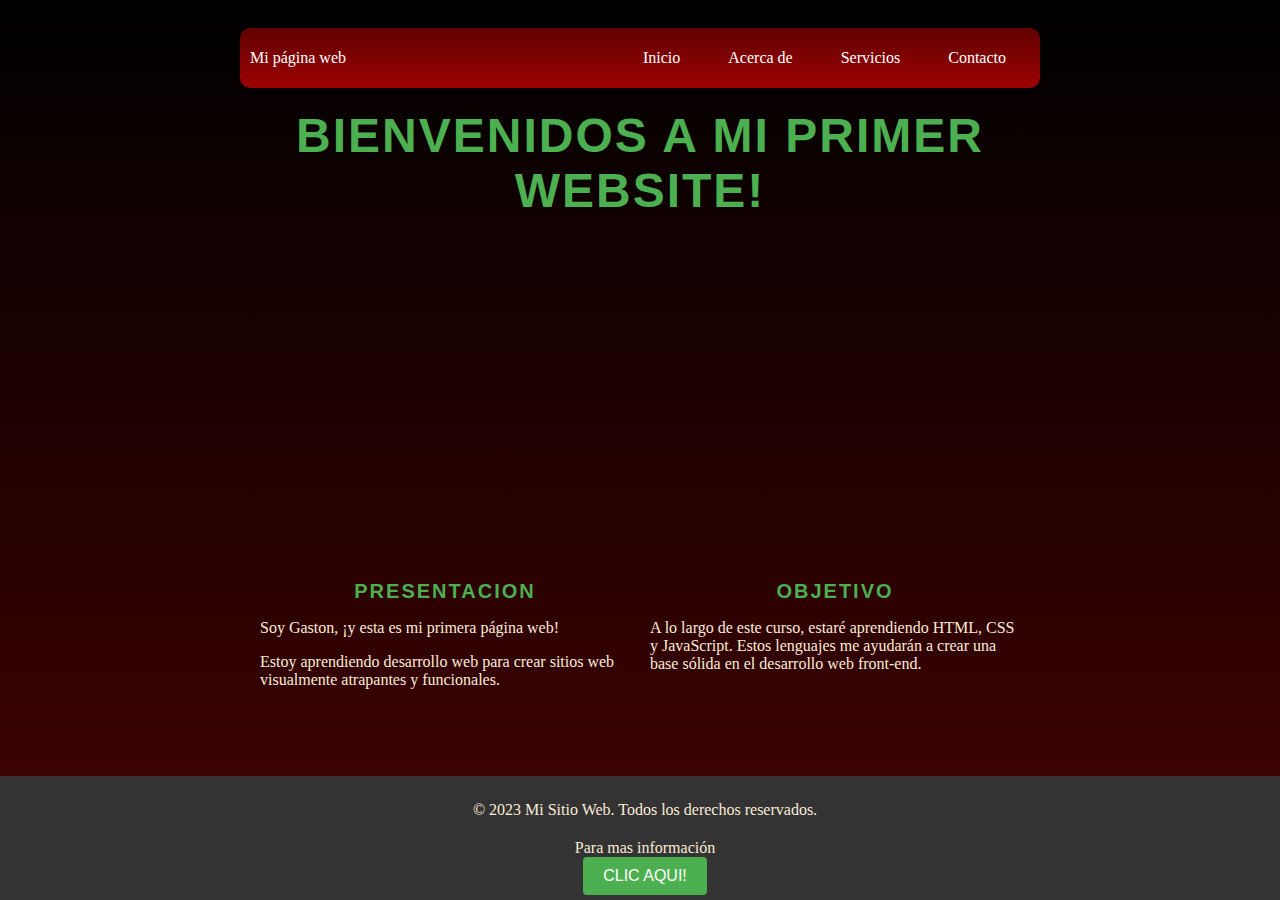
<file: index.html>
<!DOCTYPE html>
<html lang="en">

<head>
  <meta charset="UTF-8">
  <meta http-equiv="X-UA-Compatible" content="IE=edge">
  <meta name="viewport" content="width=device-width, initial-scale=1.0">
  <title>Mi Primer Website</title>
  <link rel="stylesheet" type="text/css" href="style.css" />

</head>

<body>
  <div class="container">
    <header class="container-nav" role="navigation">
      <nav class="navbar">
        <a href="a-website.html" class="brand">Mi página web</a>
        <ul class="nav-links">
          <li><a href="#">Inicio</a></li>
          <li><a href="about.html">Acerca de</a></li>
          <li><a href="service.html">Servicios</a></li>
          <li><a href="contact.html">Contacto</a></li>
        </ul>
      </nav>
      <button class="button-menu-toggle">Menu</button>
    </header>
<main>
    <h1>Bienvenidos a mi primer Website!</h1>
    <div id="center">
      <iframe width="560" height="315" src="https://www.youtube.com/embed/3IWBkDQG9D8" title="YouTube video player" frameborder="0" allow="accelerometer; autoplay; clipboard-write; encrypted-media; gyroscope; picture-in-picture; web-share" allowfullscreen></iframe>
    </div>
    <div class="row">
    <section class="column">
      <h2>Presentacion</h2>
      <p>Soy Gaston, ¡y esta es mi primera página web!</p>
      <p>Estoy aprendiendo desarrollo web para crear sitios web visualmente atrapantes y funcionales.</p>
    </section>
    <section class="column">
      <h2>Objetivo</h2>
      <p>A lo largo de este curso, estaré aprendiendo HTML, CSS y JavaScript. Estos lenguajes me ayudarán a crear una
        base sólida en el desarrollo web front-end.</p>
    </section>
  </div>
  </div>
  </div>
</main>
 
 <script src="script.js"></script>
</body>

<footer>
  <div class="container">
    <p>&copy; 2023 Mi Sitio Web. Todos los derechos reservados.</p>
  </div>
  <p>Para mas información</p>
  <div id="center">
 
    <button class="mi-boton" onclick="showAlert()" aria-label="Clic aqui">CLIC AQUI!</button>
  </div>
  <script src="script.js"></script>
</footer>

</html>
</file>
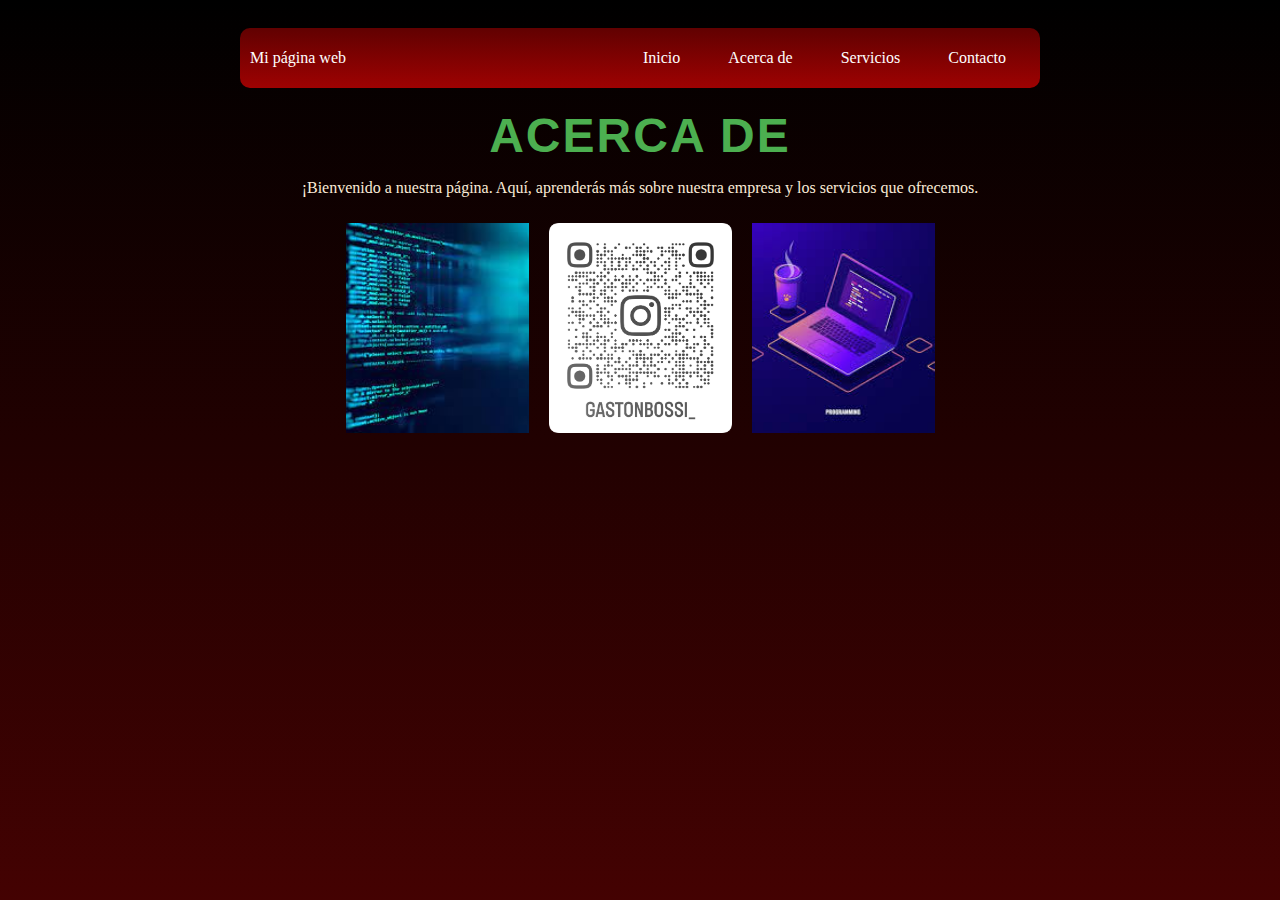
<file: about.html>
<!DOCTYPE html>
<html lang="en">

<head>
    <meta charset="UTF-8">
    <meta http-equiv="X-UA-Compatible" content="IE=edge">
    <meta name="viewport" content="width=device-width, initial-scale=1.0">
    <title>Mi Primer Website</title>
    <link rel="stylesheet" type="text/css" href="style.css" />

</head>

<body>
    <div class="container">
        <div class="container-nav">
            <nav class="navbar" role="navigation">
                <a href="a-website.html" class="brand">Mi página web</a>
                <ul class="nav-links">
                    <li><a href="#">Inicio</a></li>
                    <li><a href="about.html">Acerca de</a></li>
                    <li><a href="service.html">Servicios</a></li>
                    <li><a href="contact.html">Contacto</a></li>
                </ul>
            </nav>
            <button class="button-menu-toggle">Menu</button>
        </div>

        <h1>Acerca de</h1>
        <div id=center>
        <p>¡Bienvenido a nuestra página. Aquí, aprenderás más sobre nuestra empresa y los servicios que ofrecemos.</p>
        </div>
        <div id=center>
            <img src="code.jpeg" class="img-normal" alt="Descripción de la imagen 1" />
            <img src="qr-ig.png" class="img-normal" alt="Descripción de la imagen 2" />
            <img src="code3.jpeg" class="img-normal" alt="Descripción de la imagen 3" />
        </div>
        </div>
    </div>
    <script src="script.js"></script>
</body>
</file>
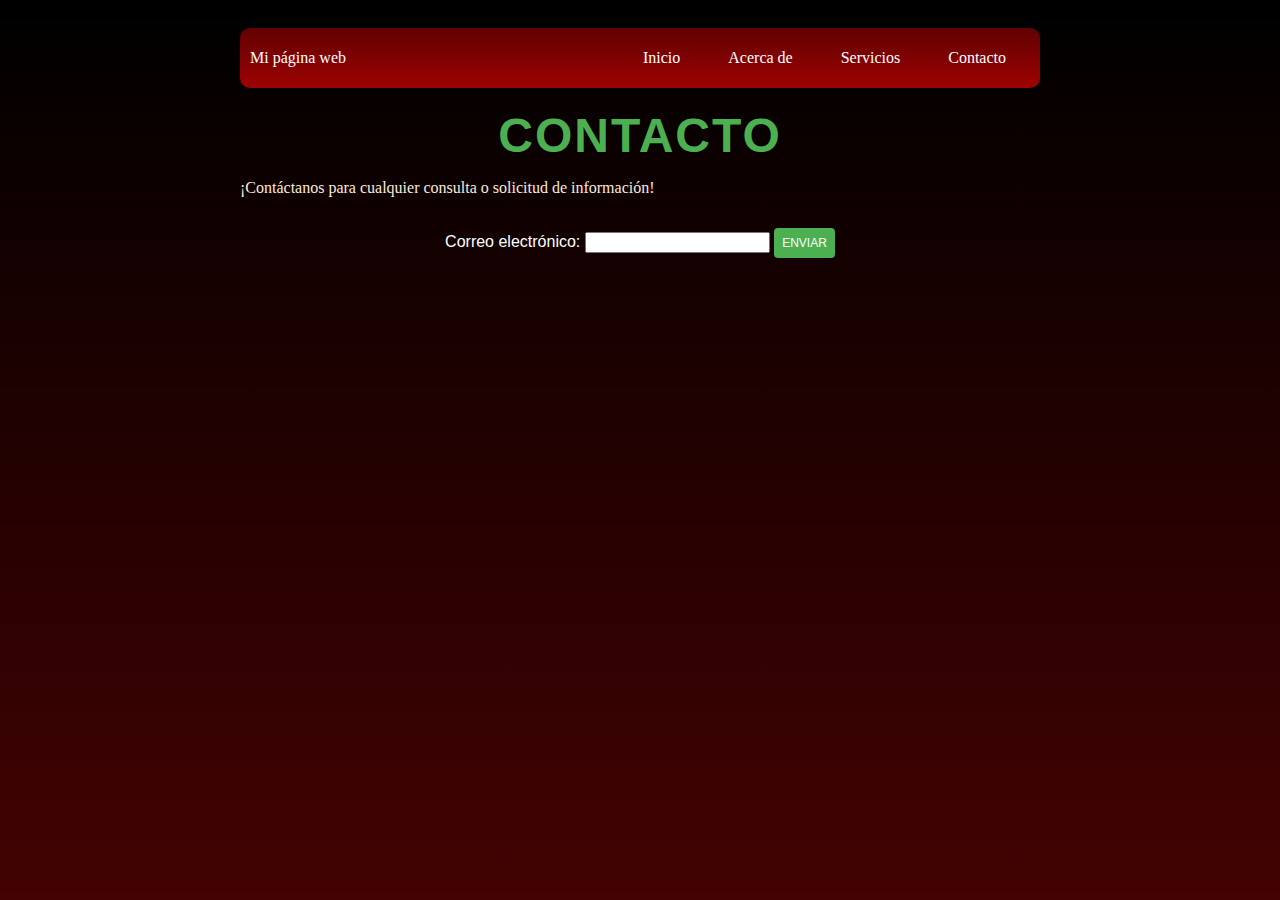
<file: contact.html>
<!DOCTYPE html>
<html lang="en">

<head>
    <meta charset="UTF-8">
    <meta http-equiv="X-UA-Compatible" content="IE=edge">
    <meta name="viewport" content="width=device-width, initial-scale=1.0">
    <title>Mi Primer Website</title>
    <link rel="stylesheet" type="text/css" href="style.css" />

</head>

<body>
    <div class="container">
        <div class="container-nav" role="navigation">
            <nav class="navbar">
                <a href="a-website.html" class="brand">Mi página web</a>
                <ul class="nav-links">
                    <li><a href="#">Inicio</a></li>
                    <li><a href="about.html">Acerca de</a></li>
                    <li><a href="service.html">Servicios</a></li>
                    <li><a href="contact.html">Contacto</a></li>
                </ul>
            </nav>
            <button class="button-menu-toggle">Menu</button>
        </div>


        <h1>Contacto</h1>
        <p>¡Contáctanos para cualquier consulta o solicitud de información!</p>

        <div id="center">
            <form id="myForm">

                <label for="email">Correo electrónico:</label>
                <input type="email" id="email" name="email" required>

                <button id="boton-form" type="submit">ENVIAR</button>

            </form>
        </div>

        </form>
    </div>
    <script src="script.js"></script>
</body>
</file>
<file: style.css>
.container {
  max-width: 800px;
  margin: auto;
  padding: 20px;
}

.row {
  display: flex;
  flex-wrap: wrap;
  margin: 10px;
}

.column {
  flex: 1;
  padding: 10px;
}

@media (max-width: 600px) {
  .column {
    flex-basis: 100%;
  }
}


h1 {
  color: #4CAF50;
  justify-content: center;
  align-items: center;
  margin: 0;
  display: flex;
  padding: 0;
  border: none;
  margin-top: 20px;

}

h2 {
  font-size: 20px;
  color: #4CAF50;
  text-align: center;
  text-transform: uppercase;
  letter-spacing: 2px;
  font-family: "Arial", sans-serif;
}

#center {
  display: flex;
  justify-content: center;
}

#center-margen {
  display: flex;
  justify-content: center;
  margin-top: 40px;
}

.mi-boton {
  background-color: #4CAF50;
  color: white;
  padding: 10px 20px;
  font-size: 16px;
  border: none;
  border-radius: 4px;
  cursor: pointer;
  transition: transform 0.3s ease;
}


.mi-boton:hover {
  background-color: #45a049;
  transform: scale(1.1);
}

.mi-boton:active {
  transform: scale(0.9);
}

body {
  background: linear-gradient(to bottom, black, #440202);
  background-repeat: no-repeat;
  background-attachment: fixed;
  background-size: 100% 100%;
}

p {
  color: antiquewhite
}

h1 {
  font-size: 48px;
  color: #4CAF50;
  text-align: center;
  text-transform: uppercase;
  letter-spacing: 2px;
  font-family: "Arial", sans-serif;
  animation: animacionTitulo 2s infinite alternate;
}

@keyframes animacionTitulo {
  0% {
    transform: scale(1);
  }

  100% {
    transform: scale(1.2);
  }
}

form {
  font-family: "Arial", sans-serif;
  color: white;
  margin-top: 15px;
}

#boton-form {
  color: white;
  background-color: #4CAF50;
  font-size: 12px;
  padding: 8px;
  cursor: pointer;
  border-radius: 4px;
  border: 0px;
}

#boton-form:hover {
  background-color: #45a049;
}


footer {
  position: absolute;
  left: 0;
  bottom: 0;
  width: 100%;
  background-color: #333;
  color: #fff;
  padding: 5px;
}

footer p {
  text-align: center;
  margin: 0;
}

.container-nav {

  display: flex;
  margin: 0px;
  padding: 10px;
  height: 40px;
  background: linear-gradient(to bottom, rgb(97, 1, 1), #9e0202);
  border-radius: 10px;

}


.navbar {
  display: flex;
  justify-content: space-between;
  width: 100%;
}


.brand {
  display: flex;
  align-items: center;
}


li>a {
  padding: 12px 24px;
}


li {
  list-style-type: none;
}


a {
  color: white;
  text-decoration: none;
}


.nav-links {
  display: flex;
  align-items: center;
}


.button-menu-toggle {
  display: none;
}

@media (max-width: 768px) {
  .column {
    flex: 100%;
  }



  .nav-links {
    display: none;
  }


  .button-menu-toggle {
    display: block;
    background-color: white;
    border: none;
    border-radius: 50px;
    padding: 0 24px;
    font-family: monospace;
    font-weight: bold;
    font-size: 20px;
  }

  .nav-links.nav-links-responsive {
    position: absolute;
    display: flex;
    background-color: rgba(20, 20, 20, 0.95);
    width: 100%;
    height: 100%;
    top: 70px;
    left: 0;
    flex-direction: column;
    padding-top: 200px;
    align-items: center;
    gap: 70px;
    font-size: 40px;


  }
}

.img-normal{
  max-width: 275px;
  max-width: 183px;
  object-fit: cover;
margin: 10px;
}

iframe{
  margin-top: 10px;


}
</file>
